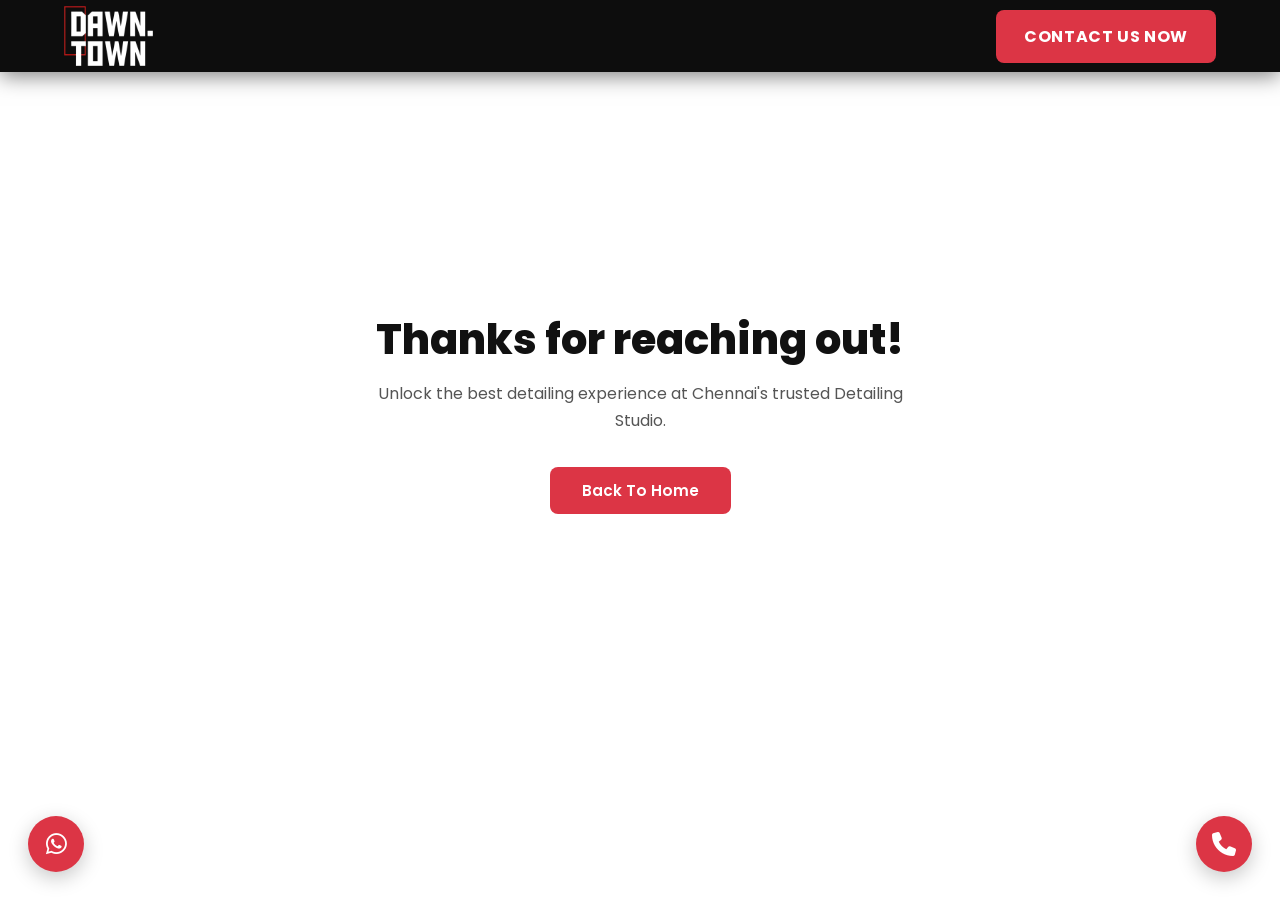
<file: thank-you.html>
<!DOCTYPE html>
<html lang="en">
<head>
  <meta charset="UTF-8" />
  <meta name="viewport" content="width=device-width, initial-scale=1.0" />
  <title>Thank You – Dawntown Detailing Studio</title>
  <link rel="icon" type="image/png" href="assets/Favicon.png" />
  <link rel="stylesheet" href="style.css" />
  <link href="https://fonts.googleapis.com/css2?family=Poppins:wght@400;500;600;700;800;900&display=swap" rel="stylesheet" />
  <link rel="stylesheet" href="https://cdnjs.cloudflare.com/ajax/libs/font-awesome/6.5.0/css/all.min.css" />

  <!-- Google Ads Tag — AW-17986636188 -->
  <script async src="https://www.googletagmanager.com/gtag/js?id=AW-17986636188"></script>
  <script>
    window.dataLayer = window.dataLayer || [];
    function gtag(){ dataLayer.push(arguments); }
    gtag('js', new Date());
    gtag('config', 'AW-17986636188');

    /* ── FORM SUBMISSION CONVERSION ────────────────────────
       Fires ONLY when a real user lands on this page.
       ⚠️  Replace FORM_CONVERSION_LABEL with the label from:
           Google Ads → Goals → Conversions → your action
    ─────────────────────────────────────────────────────── */
    gtag('event', 'conversion', {
      'send_to': 'AW-17986636188/FORM_CONVERSION_LABEL'
    });
  </script>

  <!-- Google Tag Manager — replace GTM-XXXXXXX -->
  <script>
    (function(w,d,s,l,i){
      w[l]=w[l]||[];
      w[l].push({'gtm.start': new Date().getTime(), event:'gtm.js'});
      var f=d.getElementsByTagName(s)[0],
          j=d.createElement(s),
          dl=l!='dataLayer'?'&l='+l:'';
      j.async=true;
      j.src='https://www.googletagmanager.com/gtm.js?id='+i+dl;
      f.parentNode.insertBefore(j,f);
    })(window,document,'script','dataLayer','GTM-XXXXXXX');
  </script>

  <style>
    /* Override body bg to white for thank-you page */
    body {
      background: #ffffff;
      color: #111111;
      min-height: 100vh;
    }

    /* ---- Thank You Content ---- */
    .ty-section {
      min-height: calc(100vh - 70px);
      display: flex;
      align-items: center;
      justify-content: center;
      text-align: center;
      padding: 4rem 5%;
    }
    .ty-inner {
      max-width: 560px;
    }
    .ty-inner h1 {
      font-size: clamp(1.8rem, 4vw, 2.6rem);
      font-weight: 800;
      color: #111111;
      margin-bottom: 1rem;
    }
    .ty-inner p {
      font-size: 1rem;
      color: #555555;
      line-height: 1.7;
      margin-bottom: 2rem;
    }
    .btn-back-home {
      display: inline-block;
      padding: 0.75rem 2rem;
      background: var(--red);
      color: #fff;
      font-family: 'Poppins', sans-serif;
      font-weight: 600;
      font-size: 0.95rem;
      border-radius: 8px;
      text-decoration: none;
      transition: opacity 0.2s, transform 0.2s;
    }
    .btn-back-home:hover {
      opacity: 0.88;
      transform: translateY(-2px);
    }

    /* Override floating buttons to red on this page */
    .float-btn.float-whatsapp { background: var(--red); }
  </style>
</head>
<body>

  <!-- GTM noscript -->
  <noscript>
    <iframe src="https://www.googletagmanager.com/ns.html?id=GTM-XXXXXXX"
            height="0" width="0" style="display:none;visibility:hidden"></iframe>
  </noscript>

  <!-- ── NAVBAR (same as main site) ── -->
  <nav class="navbar scrolled" id="navbar">
    <div class="nav-inner">
      <div class="logo">
        <img src="assets/Logo.png" alt="Dawntown Detailing Studio" class="logo-img" />
      </div>
      <a href="tel:+91900311338" class="btn btn-primary nav-cta">Contact Us Now</a>
    </div>
  </nav>

  <!-- ── THANK YOU CONTENT ── -->
  <section class="ty-section">
    <div class="ty-inner">
      <h1>Thanks for reaching out!</h1>
      <p>Unlock the best detailing experience at Chennai's trusted Detailing Studio.</p>
      <a href="index.html" class="btn-back-home">Back To Home</a>
    </div>
  </section>

  <!-- ── FLOATING BUTTONS ── -->
  <a href="tel:+91900311338" class="float-btn float-call" aria-label="Call Us">
    <i class="fa-solid fa-phone"></i>
  </a>
  <a href="https://wa.me/91900311338" target="_blank" class="float-btn float-whatsapp" aria-label="Chat on WhatsApp">
    <i class="fa-brands fa-whatsapp"></i>
  </a>

  <script>
    // Track clicks on this page too
    window.dataLayer = window.dataLayer || [];
    document.querySelectorAll('a[href^="tel:"]').forEach(el => {
      el.addEventListener('click', () => {
        window.dataLayer.push({ event: 'call_click', button_label: 'Thank You – Call', phone_number: '+91900311338' });
        if (typeof gtag === 'function') gtag('event', 'conversion', { 'send_to': 'AW-17986636188/CALL_CONVERSION_LABEL' });
      });
    });
    document.querySelectorAll('a[href^="https://wa.me/"]').forEach(el => {
      el.addEventListener('click', () => {
        window.dataLayer.push({ event: 'whatsapp_click', button_label: 'Thank You – WhatsApp' });
        if (typeof gtag === 'function') gtag('event', 'conversion', { 'send_to': 'AW-17986636188/WA_CONVERSION_LABEL' });
      });
    });
  </script>
</body>
</html>
</file>
<file: style.css>
/* =========================================================
   DAWNTOWN DETAILING – LANDING PAGE CSS
   Sections: Reset, Variables, Base, Navbar,
             Hero, Video, Services, Advanced,
             Location, Why, Reviews, CTA Banner,
             Contact, FAQ, Tags, Footer, Utilities
   ========================================================= */

/* ---- RESET ---- */
*, *::before, *::after { box-sizing: border-box; margin: 0; padding: 0; }
html { scroll-behavior: smooth; overflow-x: hidden; }
body { font-family: 'Poppins', sans-serif; background: #fff; color: #111; overflow-x: hidden; }
img { max-width: 100%; display: block; }
a { text-decoration: none; color: inherit; }
button { cursor: pointer; font-family: inherit; }

/* ---- CSS VARIABLES ---- */
:root {
  --red:       #DC3545;
  --red-dark:  #b02a37;
  --black:     #0d0d0d;
  --dark-bg:   #111111;
  --mid-dark:  #1a1a1a;
  --light-bg:  #f4f4f4;
  --white:     #ffffff;
  --text-main: #111111;
  --text-muted:#555555;
  --border:    #e0e0e0;
  --section-pad: 100px 5%;
  --section-pad-sm: 72px 5%;
  --font-display: 'Poppins', sans-serif;
}

/* ---- BASE ---- */
h1, h2, h3 { font-family: 'Poppins', sans-serif; font-weight: 800; line-height: 1.15; }
h1 { font-size: clamp(2.2rem, 5vw, 3.6rem); }
h2 { font-size: clamp(1.7rem, 3.5vw, 2.6rem); }
h3 { font-size: clamp(1.2rem, 2.5vw, 1.55rem); }
p  { line-height: 1.7; color: var(--text-muted); font-size: 1rem; font-family: 'Poppins', sans-serif; }
.section { padding: var(--section-pad); position: relative; }

/* ---- BUTTONS ---- */
.btn {
  display: inline-block;
  padding: 14px 28px;
  font-family: 'Poppins', sans-serif;
  font-size: 1rem;
  font-weight: 700;
  letter-spacing: 0.04em;
  text-transform: uppercase;
  border: none;
  cursor: pointer;
  transition: background 0.22s ease, transform 0.15s ease, box-shadow 0.22s ease;
  border-radius: 8px;
}
.btn-primary {
  background: var(--red);
  color: var(--white);
}
.btn-primary:hover {
  background: var(--red-dark);
  transform: translateY(-2px);
  box-shadow: 0 8px 24px rgba(220,53,69,0.35);
}
.btn-white {
  background: var(--white);
  color: var(--black);
  border: 2px solid var(--black);
}
.btn-white:hover {
  background: var(--black);
  color: var(--white);
  transform: translateY(-2px);
}
.btn-full { width: 100%; text-align: center; }

/* ---- SECTION TITLES ---- */
.section-title {
  text-align: center;
  margin-bottom: 2.5rem;
  font-size: clamp(1.8rem, 3vw, 2.6rem);
}
.section-subtitle {
  text-align: center;
  margin-top: -1.5rem;
  margin-bottom: 3rem;
  font-size: 1.05rem;
  color: var(--text-muted);
}

/* =========================================================
   NAVBAR
   ========================================================= */
.navbar {
  position: fixed;
  top: 0; left: 0; right: 0;
  z-index: 1000;
  background: var(--black);
  padding: 0 5%;
  height: 72px;
  display: flex;
  align-items: center;
  transition: box-shadow 0.3s;
}
.navbar.scrolled {
  box-shadow: 0 4px 20px rgba(0,0,0,0.5);
}
.nav-inner {
  width: 100%;
  display: flex;
  align-items: center;
  justify-content: space-between;
}
.logo {
  display: flex;
  align-items: center;
}
.logo-img {
  height: 60px;
  width: auto;
  display: block;
  object-fit: contain;
  max-width: 200px;
}

/* =========================================================
   HERO SECTION
   ========================================================= */
.hero-section {
  min-height: 100vh;
  background: var(--black);
  display: flex;
  align-items: center;
  padding-top: 72px;
  overflow: hidden;
  position: relative;
}
.hero-bg-circles {
  position: absolute;
  inset: 0;
  background: radial-gradient(circle at 40% 50%, rgba(200,35,58,0.08) 0%, transparent 60%),
              radial-gradient(circle at 60% 50%, rgba(255,255,255,0.02) 0%, transparent 50%);
  pointer-events: none;
}
/* Concentric ring effect */
.hero-bg-circles::before {
  content: '';
  position: absolute;
  width: 900px; height: 900px;
  border-radius: 50%;
  border: 1px solid rgba(255,255,255,0.04);
  top: 50%; left: 50%;
  transform: translate(-50%, -50%);
  box-shadow:
    0 0 0 80px rgba(255,255,255,0.025),
    0 0 0 160px rgba(255,255,255,0.02),
    0 0 0 240px rgba(255,255,255,0.015),
    0 0 0 320px rgba(255,255,255,0.01),
    0 0 0 400px rgba(255,255,255,0.008);
}
.hero-inner {
  position: relative;
  z-index: 2;
  width: 100%;
  display: grid;
  grid-template-columns: 1fr 1fr;
  gap: 60px;
  align-items: center;
  padding: 60px 5%;
}
.badge {
  display: inline-block;
  border: 1.5px solid rgba(255,255,255,0.3);
  color: var(--white);
  padding: 8px 16px;
  font-size: 0.9rem;
  font-weight: 600;
  margin-bottom: 1.5rem;
  letter-spacing: 0.02em;
  border-radius: 6px;
}
.hero-heading {
  color: var(--white);
  margin-bottom: 1.5rem;
}
.hero-sub {
  color: rgba(255,255,255,0.65);
  font-size: 1.05rem;
  line-height: 1.7;
}
/* Hero Form */
.hero-form-wrap {
  display: flex;
  flex-direction: column;
}
.hero-form-label {
  font-family: 'Poppins', sans-serif;
  font-size: clamp(1.3rem, 2.5vw, 1.8rem);
  color: var(--white);
  line-height: 1.25;
  margin-bottom: 1.2rem;
}
.hero-form-label strong {
  color: var(--red);
  font-weight: 800;
}
.hero-form, .contact-form {
  display: flex;
  flex-direction: column;
  gap: 14px;
}
.hero-form input,
.hero-form select,
.contact-form input,
.contact-form select {
  background: var(--black);
  border: 1.5px solid rgba(200,35,58,0.5);
  color: var(--white);
  padding: 15px 18px;
  font-size: 0.95rem;
  font-family: inherit;
  outline: none;
  border-radius: 8px;
  transition: border-color 0.2s;
  width: 100%;
}
.hero-form input:focus,
.hero-form select:focus,
.contact-form input:focus,
.contact-form select:focus {
  border-color: var(--red);
}
.hero-form input::placeholder,
.contact-form input::placeholder { color: rgba(255,255,255,0.45); }
.hero-form select,
.contact-form select { color: rgba(255,255,255,0.45); appearance: none; }
.hero-form select option,
.contact-form select option { color: var(--white); background: var(--black); }
.select-wrap { position: relative; }
.select-arrow {
  position: absolute;
  right: 16px; top: 50%;
  transform: translateY(-50%);
  color: var(--red);
  pointer-events: none;
  font-size: 0.85rem;
}

/* =========================================================
   VIDEO SECTION
   ========================================================= */
.video-section {
  background: #fff;
  padding: 50px 5%;
}
.video-wrap {
  width: 100%;
  background: var(--black);
  aspect-ratio: 16/6;
  position: relative;
  overflow: hidden;
}
.brand-video {
  width: 100%; height: 100%;
  object-fit: cover;
  display: block;
}
.video-fallback {
  position: absolute;
  inset: 0;
  display: flex;
  align-items: center;
  justify-content: center;
  background: var(--black);
}
.video-logo-text {
  font-family: 'Poppins', sans-serif;
  font-size: clamp(3rem, 10vw, 8rem);
  font-weight: 900;
  color: transparent;
  -webkit-text-stroke: 2px rgba(255,255,255,0.12);
  letter-spacing: 0.05em;
  background: linear-gradient(135deg, rgba(255,255,255,0.15), rgba(255,255,255,0.05));
  -webkit-background-clip: text;
  background-clip: text;
  animation: pulse-text 3s ease-in-out infinite;
}
@keyframes pulse-text {
  0%, 100% { opacity: 0.6; }
  50% { opacity: 1; }
}
/* Show fallback always until video loads */
.brand-video { z-index: 1; position: relative; }
.video-fallback { z-index: 0; }

/* =========================================================
   SERVICES SECTION
   ========================================================= */
.services-section {
  background: #fff;
  padding: 100px 5%;
  border-top: 1px solid var(--border);
}
.services-top {
  display: grid;
  grid-template-columns: 1fr 1fr;
  gap: 48px;
  align-items: start;
  margin-bottom: 3.5rem;
}
.services-heading-col h2 { color: var(--black); }
.services-desc-col p { font-size: 1.02rem; line-height: 1.75; color: var(--text-muted); }

/* Carousel */
.carousel-wrap {
  position: relative;
  display: flex;
  align-items: center;
  gap: 16px;
}
.carousel-track-outer {
  flex: 1;
  overflow: hidden;
}
.carousel-track {
  display: flex;
  gap: 24px;
  transition: transform 0.48s cubic-bezier(0.25, 0.46, 0.45, 0.94);
  will-change: transform;
}

/* ---- SERVICE CARD ---- */
.service-card {
  flex-shrink: 0;
  background: var(--light-bg);
  padding: 40px 32px;
  border-radius: 12px;
  border: 1.5px solid transparent;
  border-bottom: 3px solid transparent;
  transition: border-color 0.25s, box-shadow 0.25s, transform 0.25s;
  display: flex;
  flex-direction: column;
  min-height: 260px;
}
.service-card:hover {
  border-color: var(--red);
  border-bottom-color: var(--red);
  box-shadow: 0 8px 32px rgba(0,0,0,0.09);
  transform: translateY(-5px);
}
.service-card h3 {
  color: var(--red);
  font-size: 1.45rem;
  font-weight: 800;
  margin-bottom: 1.1rem;
  line-height: 1.2;
}
.service-card p {
  color: var(--text-muted);
  font-size: 0.93rem;
  line-height: 1.75;
  flex: 1;
}

/* ---- CAROUSEL BUTTONS ---- */
.carousel-btn {
  width: 48px; height: 48px;
  background: var(--red);
  color: white;
  border: none;
  display: flex; align-items: center; justify-content: center;
  font-size: 1rem;
  flex-shrink: 0;
  transition: background 0.2s, transform 0.15s;
  border-radius: 8px;
}
.carousel-btn:hover { background: var(--red-dark); transform: scale(1.08); }

/* ---- CAROUSEL DOTS ---- */
.carousel-dots {
  display: flex;
  justify-content: center;
  gap: 8px;
  margin-top: 2rem;
}
.carousel-dot {
  width: 8px; height: 8px;
  border-radius: 50%;
  background: var(--border);
  border: none;
  padding: 0;
  cursor: pointer;
  transition: background 0.25s, width 0.25s;
  flex-shrink: 0;
}
.carousel-dot.active {
  background: var(--red);
  width: 24px;
  border-radius: 4px;
}

/* =========================================================
   ADVANCED SOLUTIONS SECTION
   ========================================================= */
.advanced-section {
  background: #fff;
  padding: 100px 5%;
  border-top: 1px solid var(--border);
}
/* ---- SMOKE-FOCUS SLIDER ---- */
.slider-wrapper {
  overflow: hidden;
  margin-bottom: 2.5rem;
  padding: 24px 0;           /* room for the scaled-up active card */
  mask-image: linear-gradient(
    to right,
    transparent,
    black 10%,
    black 90%,
    transparent
  );
  -webkit-mask-image: linear-gradient(
    to right,
    transparent,
    black 10%,
    black 90%,
    transparent
  );
}
.slider {
  display: flex;
  align-items: center;
  gap: 24px;
  will-change: transform;
  transition: transform 0.5s cubic-bezier(0.25, 0.46, 0.45, 0.94);
}
.slide {
  flex-shrink: 0;
  /* width set by JS to fill exactly 3 per view */
  height: 340px;
  object-fit: cover;
  border-radius: 12px;
  transition: opacity 0.4s ease, filter 0.4s ease, transform 0.4s ease, box-shadow 0.4s ease;
  opacity: 0.45;
  filter: blur(2px);
  transform: scale(0.88);
  cursor: pointer;
}
.slide.active {
  opacity: 1;
  filter: none;
  transform: scale(1.08);
  z-index: 2;
  box-shadow: 0 16px 48px rgba(0,0,0,0.22);
}
.advanced-cta { text-align: center; }

/* =========================================================
   LOCATION SECTION
   ========================================================= */
.location-section {
  background: #fff;
  padding: 100px 5%;
  border-top: 1px solid var(--border);
}
.location-inner {
  display: grid;
  grid-template-columns: 1fr 1fr;
  gap: 60px;
  align-items: stretch;
}
.location-text h2 { margin-bottom: 1rem; }
.location-text > p { margin-bottom: 2rem; }
.hours-block h4 {
  font-family: var(--font-display);
  font-weight: 700;
  font-size: 1.1rem;
  margin-bottom: 1rem;
  color: var(--black);
}
.hours-table { width: 100%; border-collapse: collapse; }
.hours-table tr { border-bottom: 1px solid var(--border); }
.hours-table td {
  padding: 10px 4px;
  font-size: 0.95rem;
  color: var(--text-muted);
}
.hours-table td:last-child { text-align: right; }
.location-map {
  overflow: hidden;
  box-shadow: 0 8px 32px rgba(0,0,0,0.1);
  border-radius: 12px;
  min-height: 420px;
}
.location-map iframe {
  display: block;
  border: 0;
  width: 100%;
  height: 100%;
  min-height: 420px;
}

/* =========================================================
   WHY CHOOSE US
   ========================================================= */
.why-section {
  background: var(--white);
  padding: 100px 5%;
  border-top: 1px solid var(--border);
}
.why-section .section-title { margin-bottom: 3rem; }
.why-cards {
  display: grid;
  grid-template-columns: repeat(3, 1fr);
  gap: 24px;
  margin-bottom: 2.5rem;
}
.why-card {
  border: 1.5px solid var(--border);
  padding: 40px 32px;
  text-align: center;
  transition: border-color 0.25s, box-shadow 0.25s, transform 0.25s;
  border-radius: 12px;
}
.why-card:hover {
  border-color: var(--red);
  box-shadow: 0 8px 28px rgba(0,0,0,0.08);
  transform: translateY(-5px);
}
.why-icon {
  width: 72px; height: 72px;
  background: var(--black);
  border-radius: 50%;
  display: flex; align-items: center; justify-content: center;
  margin: 0 auto 1.5rem;
  font-size: 1.6rem;
  color: var(--red);
  transition: background 0.25s, transform 0.25s;
}
.why-icon--img {
  padding: 0;
  overflow: hidden;
  background: transparent;
}
.why-icon--img img {
  width: 72px; height: 72px;
  object-fit: cover;
  border-radius: 50%;
  display: block;
}
.why-card:hover .why-icon { transform: scale(1.1); }
.why-card h3 { margin-bottom: 1rem; font-size: 1.25rem; color: var(--black); }
.why-card p { font-size: 0.95rem; color: var(--text-muted); }
.why-cta { text-align: center; margin-top: 1rem; }

/* =========================================================
   REVIEWS – SMOKE-FOCUS SLIDER
   ========================================================= */
.reviews-section {
  background: var(--white);
  padding: 100px 5%;
  border-top: 1px solid var(--border);
}
.rev-slider-wrapper {
  overflow: hidden;
  margin-bottom: 2.5rem;
  padding: 24px 0;
  mask-image: linear-gradient(
    to right,
    transparent,
    black 10%,
    black 90%,
    transparent
  );
  -webkit-mask-image: linear-gradient(
    to right,
    transparent,
    black 10%,
    black 90%,
    transparent
  );
}
.rev-slider {
  display: flex;
  align-items: stretch;
  gap: 24px;
  will-change: transform;
  transition: transform 0.5s cubic-bezier(0.25, 0.46, 0.45, 0.94);
}
.review-card {
  /* width set by JS */
  flex-shrink: 0;
  background: var(--light-bg);
  padding: 40px 32px;
  border-radius: 12px;
  border: 1.5px solid transparent;
  border-bottom: 3px solid transparent;
  display: flex;
  flex-direction: column;
  min-height: 240px;
  cursor: pointer;
  /* smoke-focus inactive state */
  opacity: 0.45;
  filter: blur(1px);
  transform: scale(0.88);
  transition: opacity 0.4s ease, filter 0.4s ease, transform 0.4s ease,
              border-color 0.25s, box-shadow 0.25s;
}
.review-card.active {
  opacity: 1;
  filter: none;
  transform: scale(1.05);
  border-color: var(--red);
  border-bottom-color: var(--red);
  box-shadow: 0 16px 48px rgba(0,0,0,0.12);
}
.review-card p {
  font-size: 0.95rem;
  color: var(--text-muted);
  line-height: 1.75;
  margin-bottom: 1.5rem;
  flex: 1;
}
.review-author strong { font-size: 1rem; color: var(--black); display: block; margin-bottom: 6px; }
.stars { color: #f5a623; font-size: 1.15rem; letter-spacing: 3px; }

/* =========================================================
   CTA BANNER
   ========================================================= */
.cta-banner-section {
  background: var(--white);
  padding: 80px 5%;
  border-top: 1px solid var(--border);
}
.cta-banner-inner {
  background: var(--light-bg);
  display: grid;
  grid-template-columns: 1fr auto;
  gap: 40px;
  align-items: stretch;
  padding: 0 0 0 48px;
  border-radius: 16px;
  border: 1.5px solid var(--border);
  position: relative;
  overflow: hidden;
}
.cta-banner-text { padding: 48px 0; }
.cta-banner-text h2 { margin-bottom: 1rem; font-size: clamp(1.5rem, 2.5vw, 2.2rem); }
.cta-banner-text p { margin-bottom: 1.8rem; max-width: 560px; }
.cta-banner-img {
  width: 420px;
  flex-shrink: 0;
  position: relative;
  height: 100%;
  overflow: hidden;
  border-radius: 0 16px 16px 0;
}
.cta-banner-img img { width: 100%; height: 100%; object-fit: cover; object-position: center; }
.cta-img-placeholder {
  position: absolute; inset: 0;
  display: flex; align-items: center; justify-content: center;
  background: rgba(200,35,58,0.08);
  font-size: 5rem;
  color: rgba(200,35,58,0.2);
  z-index: -1;
}

/* =========================================================
   CONTACT SECTION
   ========================================================= */
.contact-section {
  padding: 80px 5% 100px;
  border-top: 1px solid var(--border);
}
.contact-inner {
  background: var(--black);
  display: grid;
  grid-template-columns: 1fr 1fr;
  gap: 60px;
  padding: 64px 60px;
  border-radius: 16px;
}
.contact-left h2 { color: var(--white); margin-bottom: 1rem; }
.contact-left > p { color: rgba(255,255,255,0.6); margin-bottom: 2rem; }
.contact-details { list-style: none; display: flex; flex-direction: column; gap: 20px; }
.contact-details li {
  display: flex;
  align-items: flex-start;
  gap: 14px;
  color: rgba(255,255,255,0.7);
  font-size: 0.95rem;
  line-height: 1.6;
}
.contact-details a { color: rgba(255,255,255,0.7); }
.contact-details a:hover { color: var(--red); }
.contact-dot {
  width: 14px; height: 14px;
  border: 2px solid var(--red);
  border-radius: 50%;
  flex-shrink: 0;
  margin-top: 4px;
  position: relative;
}
.contact-dot::after {
  content: '';
  position: absolute;
  width: 6px; height: 6px;
  background: var(--red);
  border-radius: 50%;
  top: 50%; left: 50%;
  transform: translate(-50%, -50%);
}

/* =========================================================
   FAQ
   ========================================================= */
.faq-section {
  background: var(--white);
  padding: 100px 5%;
  border-top: 1px solid var(--border);
}
.faq-section h2 { margin-bottom: 2.5rem; }
.faq-list { width: 100%; }
.faq-item {
  border-bottom: 1.5px solid var(--border);
  overflow: hidden;
}
.faq-q {
  width: 100%;
  background: none;
  border: none;
  text-align: left;
  padding: 22px 8px;
  font-size: 1.02rem;
  font-family: inherit;
  color: var(--black);
  display: grid;
  grid-template-columns: 1fr auto;
  align-items: center;
  gap: 16px;
  cursor: pointer;
  transition: color 0.2s;
}
.faq-q:hover { color: var(--red); }
.faq-text { min-width: 0; }
.faq-icon { font-size: 1rem; color: var(--black); transition: transform 0.3s; justify-self: end; }
.faq-item.open .faq-icon { transform: rotate(45deg); color: var(--red); }
.faq-a {
  max-height: 0;
  overflow: hidden;
  transition: max-height 0.4s ease, padding 0.3s ease;
}
.faq-a p { padding: 0 8px 20px; font-size: 0.95rem; color: var(--text-muted); line-height: 1.75; }
.faq-item.open .faq-a { max-height: 300px; }

/* =========================================================
   TAGS
   ========================================================= */
.tags-section {
  background: var(--white);
  padding: 80px 5% 100px;
  border-top: 1px solid var(--border);
}
.tags-section h2 { margin-bottom: 2rem; }
.tags-grid { display: flex; flex-wrap: wrap; gap: 12px; }
.tag {
  border: 1.5px solid var(--black);
  padding: 8px 18px;
  font-size: 0.88rem;
  color: var(--black);
  cursor: pointer;
  border-radius: 6px;
  transition: background 0.2s, color 0.2s, border-color 0.2s, transform 0.15s;
  letter-spacing: 0.02em;
}
.tag:hover {
  background: var(--black);
  color: var(--white);
  transform: translateY(-2px);
}

/* =========================================================
   FOOTER
   ========================================================= */
.footer {
  background: var(--black);
  color: rgba(255,255,255,0.55);
  text-align: center;
  padding: 28px 5%;
  font-size: 0.88rem;
  line-height: 2;
}
.footer-link { color: var(--red); font-weight: 600; }
.footer-link:hover { text-decoration: underline; }

/* =========================================================
   TOAST
   ========================================================= */
.toast {
  position: fixed;
  bottom: 32px;
  left: 50%;
  transform: translateX(-50%) translateY(80px);
  background: var(--black);
  color: var(--white);
  padding: 14px 28px;
  font-size: 0.95rem;
  border-left: 4px solid var(--red);
  z-index: 9999;
  opacity: 0;
  transition: transform 0.4s ease, opacity 0.4s ease;
  pointer-events: none;
  white-space: nowrap;
}
.toast.show {
  transform: translateX(-50%) translateY(0);
  opacity: 1;
}

/* =========================================================
   SCROLL ANIMATIONS
   ========================================================= */
[data-animate] {
  opacity: 0;
  transition: opacity 0.7s ease, transform 0.7s ease;
}
[data-animate="fade-up"]    { transform: translateY(40px); }
[data-animate="fade-left"]  { transform: translateX(-40px); }
[data-animate="fade-right"] { transform: translateX(40px); }
[data-animate].animated {
  opacity: 1;
  transform: translate(0, 0);
}

/* =========================================================
   RESPONSIVE
   ========================================================= */

/* ---- TABLET  ≤ 1024px ---- */
@media (max-width: 1024px) {
  .hero-inner            { grid-template-columns: 1fr; gap: 40px; }
  .services-top          { grid-template-columns: 1fr; gap: 24px; }
  .location-inner        { grid-template-columns: 1fr; }
  .why-cards             { grid-template-columns: 1fr 1fr; }
  .contact-inner         { grid-template-columns: 1fr; padding: 48px 36px; }
  .cta-banner-inner      { grid-template-columns: 1fr; padding: 0; gap: 0; }
  .cta-banner-text       { padding: 40px 32px; }
  .cta-banner-img        { width: 100%; height: 240px; border-radius: 0 0 16px 16px; }
}

/* ---- TABLET narrow / ALL PHONES  ≤ 768px ---- */
@media (max-width: 768px) {
  :root { --section-pad: 64px 5%; }

  /* --- Hero --- */
  .hero-section          { overflow: hidden; }
  .hero-bg-circles::before { width: 100%; height: 100%; box-shadow: none; }
  .hero-inner            { padding: 40px 5% 56px; gap: 32px; }
  .hero-heading          { font-size: clamp(1.8rem, 7vw, 2.4rem); }
  .hero-sub              { font-size: 0.95rem; }

  /* --- Buttons --- */
  .btn                   { padding: 12px 20px; font-size: 0.9rem; }

  /* --- Video --- */
  .video-section         { padding: 48px 5%; overflow: hidden; }
  .video-wrap            { aspect-ratio: 16/9; }

  /* --- Services --- */
  .services-section      { padding: 56px 5%; }
  .services-top          { grid-template-columns: 1fr; gap: 16px; margin-bottom: 1.5rem; }
  .services-top .btn     { display: none; }

  /* --- Carousel: hide arrows, force 1 card full-width --- */
  .carousel-btn          { display: none !important; }
  .carousel-wrap         { gap: 0; }
  .carousel-dots         { margin-top: 1.2rem; }
  .carousel-track        { gap: 0 !important; }
  .service-card          { width: 100% !important; min-width: 100% !important; }

  /* --- Service cards: compact --- */
  .service-card          { padding: 28px 20px; min-height: auto; }
  .service-card h3       { font-size: 1.25rem; margin-bottom: 0.7rem; }
  .service-card p        { font-size: 0.9rem; line-height: 1.65; }

  /* --- Sliders: remove smoke, show 1 card fully --- */
  .slide                 { height: auto; border-radius: 0; object-fit: contain; }
  .slider-wrapper,
  .rev-slider-wrapper    {
    padding: 0;
    mask-image: none;
    -webkit-mask-image: none;
    overflow: hidden;
  }
  .slider-wrapper        { margin-left: -5%; margin-right: -5%; width: calc(100% + 10%); }
  /* Reviews: 1 card full-width, no overflow leak */
  .rev-slider-wrapper    { overflow: hidden; }
  .rev-slider            { gap: 0 !important; }
  .review-card           { width: 100% !important; min-width: 100% !important; }

  /* --- Advanced slider: remove blur/opacity on inactive --- */
  .slide {
    opacity: 1 !important;
    filter: none !important;
    transform: none !important;
    box-shadow: none !important;
  }
  .slide.active {
    border: none;
    transform: none !important;
    box-shadow: none !important;
  }

  /* --- Review cards: 1 card, no smoke-focus --- */
  .review-card {
    padding: 28px 20px;
    min-height: auto !important;
    opacity: 1 !important;
    filter: none !important;
    transform: none !important;
    box-shadow: none !important;
  }
  .review-card.active {
    border-color: var(--red);
    border-bottom-color: var(--red);
    transform: none !important;
  }
  .review-card p         { font-size: 0.9rem; line-height: 1.65; }

  /* --- Why cards --- */
  .why-cards             { grid-template-columns: 1fr; gap: 16px; }
  .why-card              { padding: 28px 20px; }
  .why-icon              { width: 56px; height: 56px; font-size: 1.3rem; }

  /* --- Location --- */
  .location-map          { min-height: 280px; }
  .location-map iframe   { min-height: 280px; }

  /* --- CTA Banner --- */
  .cta-banner-inner      { grid-template-columns: 1fr; padding: 0; gap: 0; }
  .cta-banner-text       { padding: 32px 24px; }
  .cta-banner-text h2    { font-size: clamp(1.3rem, 4vw, 1.8rem); }
  .cta-banner-img        { display: block; width: 100%; height: 220px; border-radius: 0 0 16px 16px; }
  .cta-banner-img img    { width: 100%; height: 100%; object-fit: cover; }

  /* --- Contact --- */
  .contact-inner         { grid-template-columns: 1fr; padding: 36px 24px; gap: 32px; }
  .contact-left h2       { font-size: 1.5rem; }

  /* --- Section titles --- */
  .section-title         { font-size: clamp(1.4rem, 6vw, 1.8rem); margin-bottom: 1.5rem; }
  .section-subtitle      { font-size: 0.93rem; margin-bottom: 2rem; }

  /* --- FAQ --- */
  .faq-q                 { font-size: 0.95rem; padding: 16px 8px; }
  .faq-a p               { font-size: 0.9rem; }

  /* --- Tags --- */
  .tags-section          { padding: 48px 5% 56px; }
  .tag                   { font-size: 0.85rem; padding: 6px 14px; }

  /* --- Footer --- */
  .footer                { padding: 28px 5%; font-size: 0.85rem; }
}

/* ---- SMALL PHONES  ≤ 480px ---- */
@media (max-width: 480px) {
  :root { --section-pad: 48px 5%; }

  /* --- Navbar: centered logo, hide CTA --- */
  .nav-inner             { justify-content: center; }
  .nav-cta               { display: none; }

  /* --- Hero --- */
  .hero-heading          { font-size: clamp(1.6rem, 8vw, 2rem); }
  .badge                 { font-size: 0.78rem; padding: 6px 12px; }

  /* --- Sliders --- */
  .slide                 { height: 180px; }

  /* --- Service cards tighter --- */
  .service-card          { padding: 24px 16px; }
  .service-card h3       { font-size: 1.15rem; }
  .service-card p        { font-size: 0.86rem; }

  /* --- Review cards tighter --- */
  .review-card           { padding: 24px 16px; }
  .review-card p         { font-size: 0.86rem; }

  /* --- Location --- */
  .location-map          { min-height: 240px; }
  .location-map iframe   { min-height: 240px; }

  /* --- Contact --- */
  .contact-inner         { padding: 28px 16px; }

  /* --- FAQ --- */
  .faq-q                 { font-size: 0.93rem; padding: 16px 6px; }
  .faq-a p               { font-size: 0.9rem; }

  /* --- Tags --- */
  .tags-section          { padding: 48px 5% 56px; }
  .tag                   { font-size: 0.82rem; padding: 6px 14px; }

  /* --- Section titles --- */
  .section-title         { font-size: clamp(1.4rem, 6vw, 1.8rem); margin-bottom: 1.5rem; }
  .section-subtitle      { font-size: 0.93rem; margin-bottom: 2rem; }

  /* --- Footer --- */
  .footer                { padding: 24px 5%; font-size: 0.82rem; line-height: 1.8; }
}

/* =========================================================
   FLOATING BUTTONS
   ========================================================= */
.float-btn {
  position: fixed;
  bottom: 28px;
  width: 56px;
  height: 56px;
  border-radius: 50%;
  display: flex;
  align-items: center;
  justify-content: center;
  font-size: 1.5rem;
  color: #fff;
  box-shadow: 0 6px 20px rgba(0,0,0,0.22);
  z-index: 1100;
  transition: transform 0.2s ease, box-shadow 0.2s ease;
  text-decoration: none;
}
.float-btn:hover {
  transform: translateY(-4px) scale(1.08);
  box-shadow: 0 12px 28px rgba(0,0,0,0.28);
}

/* WhatsApp – left */
.float-whatsapp {
  left: 28px;
  background: #25D366;
}
.float-whatsapp:hover { background: #1ebe5d; }

/* Call – right */
.float-call {
  right: 28px;
  background: var(--red);
}
.float-call:hover { background: var(--red-dark); }

/* Pulse ring on WhatsApp */
.float-whatsapp::before,
.float-call::before {
  content: '';
  position: absolute;
  inset: -4px;
  border-radius: 50%;
  border: 2px solid currentColor;
  opacity: 0;
  animation: float-pulse 2.4s ease-out infinite;
}
.float-whatsapp::before { color: #25D366; }
.float-call::before     { color: var(--red); }
@keyframes float-pulse {
  0%   { opacity: 0.6; transform: scale(1); }
  100% { opacity: 0;   transform: scale(1.55); }
}

@media (max-width: 480px) {
  .float-btn  { width: 50px; height: 50px; font-size: 1.3rem; bottom: 20px; }
  .float-whatsapp { left: 16px; }
  .float-call     { right: 16px; }
}
</file>
